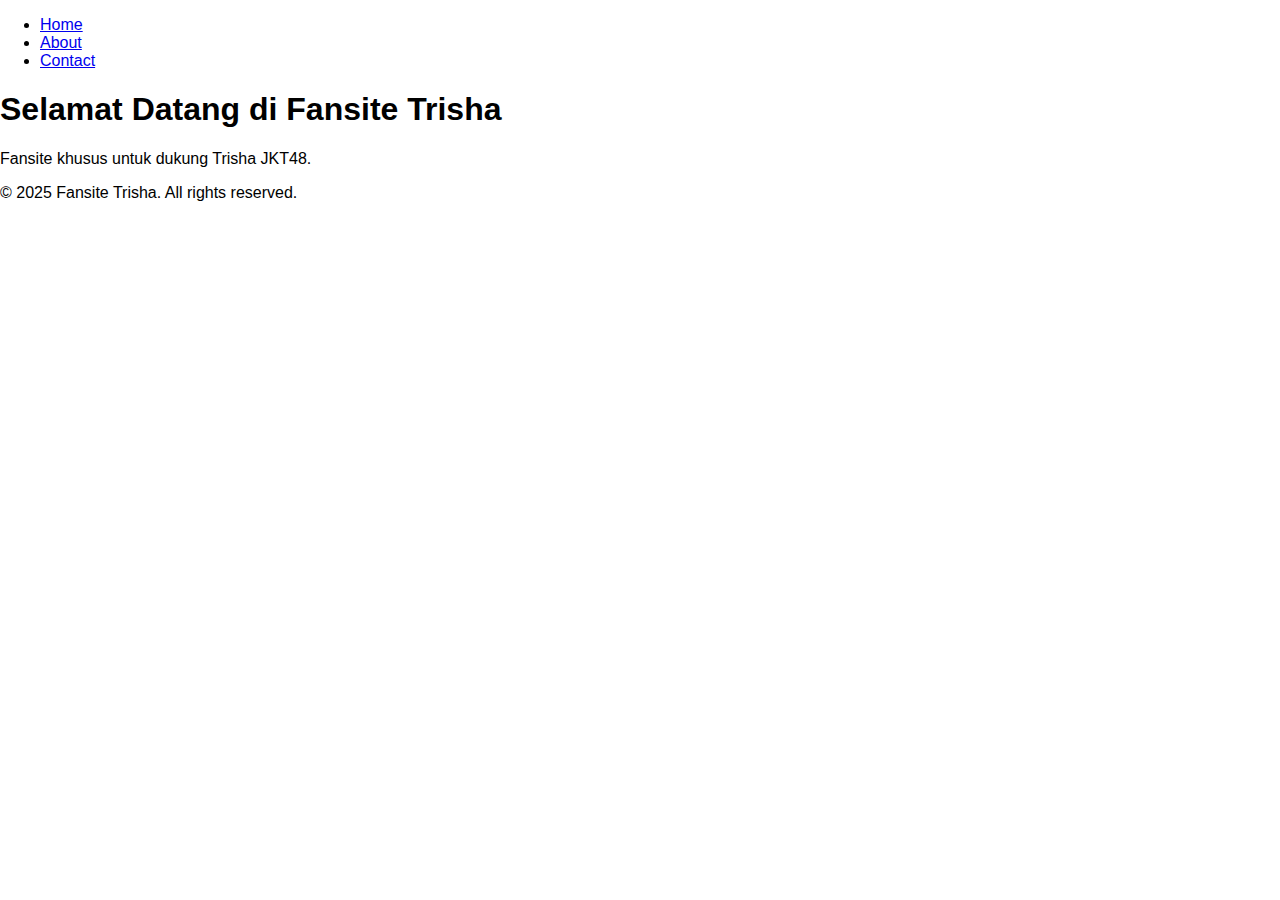
<file: index.html>
<!DOCTYPE html>
<html lang="id">
<head>
  <meta charset="UTF-8">
  <meta name="viewport" content="width=device-width, initial-scale=1.0">
  <title>Fansite Trisha - Home</title>
  <link rel="stylesheet" href="css/style.css">
</head>
<body>
  <header>
    <nav>
      <ul class="nav-links">
        <li><a href="/">Home</a></li>
        <li><a href="about/">About</a></li>
        <li><a href="contact/">Contact</a></li>
      </ul>
    </nav>
  </header>

  <main>
    <h1>Selamat Datang di Fansite Trisha</h1>
    <p>Fansite khusus untuk dukung Trisha JKT48.</p>
  </main>

  <footer>
    <p>© 2025 Fansite Trisha. All rights reserved.</p>
  </footer>
</body>
</html>
</file>
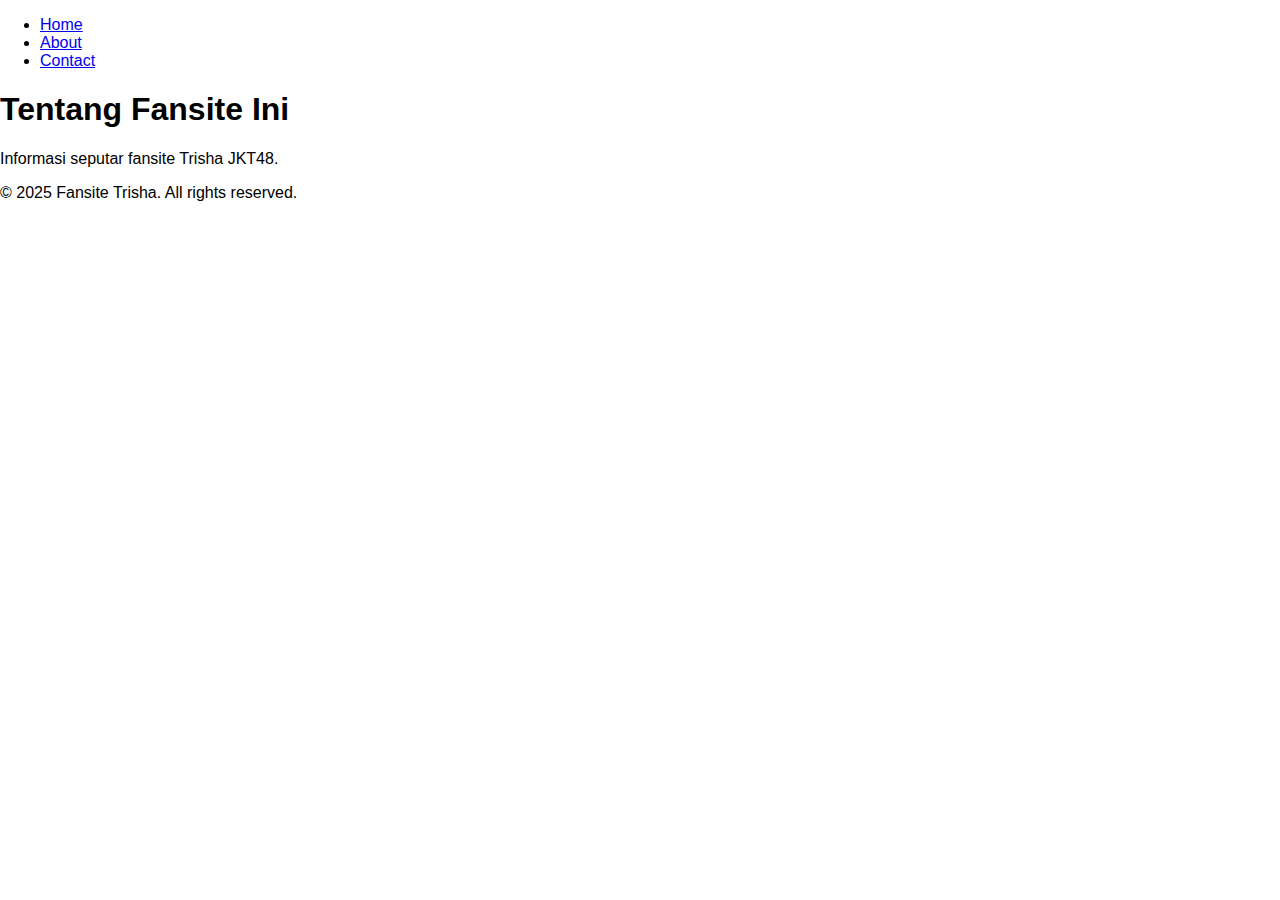
<file: about/index.html>
<!DOCTYPE html>
<html lang="id">
<head>
  <meta charset="UTF-8">
  <meta name="viewport" content="width=device-width, initial-scale=1.0">
  <title>Fansite Trisha - About</title>
  <link rel="stylesheet" href="../css/style.css">
</head>
<body>
  <header>
    <nav>
      <ul class="nav-links">
        <li><a href="../">Home</a></li>
        <li><a href="../about/" class="active">About</a></li>
        <li><a href="../contact/">Contact</a></li>
      </ul>
    </nav>
  </header>

  <main>
    <h1>Tentang Fansite Ini</h1>
    <p>Informasi seputar fansite Trisha JKT48.</p>
  </main>

  <footer>
    <p>© 2025 Fansite Trisha. All rights reserved.</p>
  </footer>
</body>
</html>
</file>
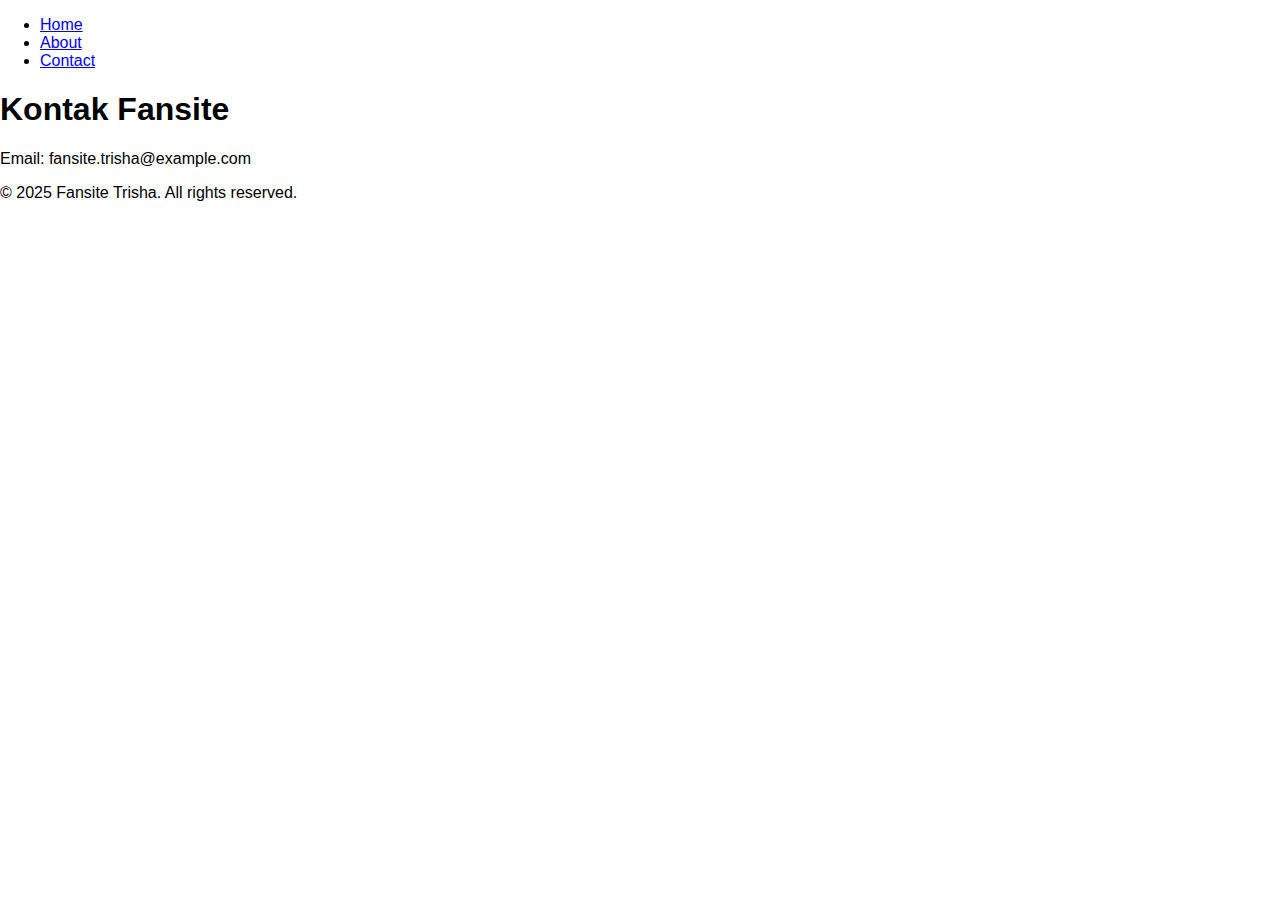
<file: contact/index.html>
<!DOCTYPE html>
<html lang="id">
<head>
  <meta charset="UTF-8">
  <meta name="viewport" content="width=device-width, initial-scale=1.0">
  <title>Fansite Trisha - Contact</title>
  <link rel="stylesheet" href="../css/style.css">
</head>
<body>
  <header>
    <nav>
      <ul class="nav-links">
        <li><a href="../">Home</a></li>
        <li><a href="../about/">About</a></li>
        <li><a href="../contact/" class="active">Contact</a></li>
      </ul>
    </nav>
  </header>

  <main>
    <h1>Kontak Fansite</h1>
    <p>Email: fansite.trisha@example.com</p>
  </main>

  <footer>
    <p>© 2025 Fansite Trisha. All rights reserved.</p>
  </footer>
</body>
</html>
</file>
<file: css/style.css>
/* Supaya tampilan menyesuaikan HP & Desktop */
body {
  margin: 0;
  font-family: Arial, sans-serif;
}

/* Bagian Header */
.navbar {
  display: flex;
  justify-content: center;
  gap: 20px;
  background-color: #333;
  padding: 10px 0;
}

.navbar a {
  color: white;
  text-decoration: none;
  padding: 8px 15px;
  transition: background 0.3s;
}

.navbar a:hover {
  background-color: #555;
  border-radius: 5px;
}

/* Supaya di HP tetap menyamping, tapi kalau layarnya super sempit, turun sendiri */
@media (max-width: 400px) {
  .navbar {
    flex-wrap: wrap; /* kalau terlalu sempit, baru turun */
  }
}
</file>
